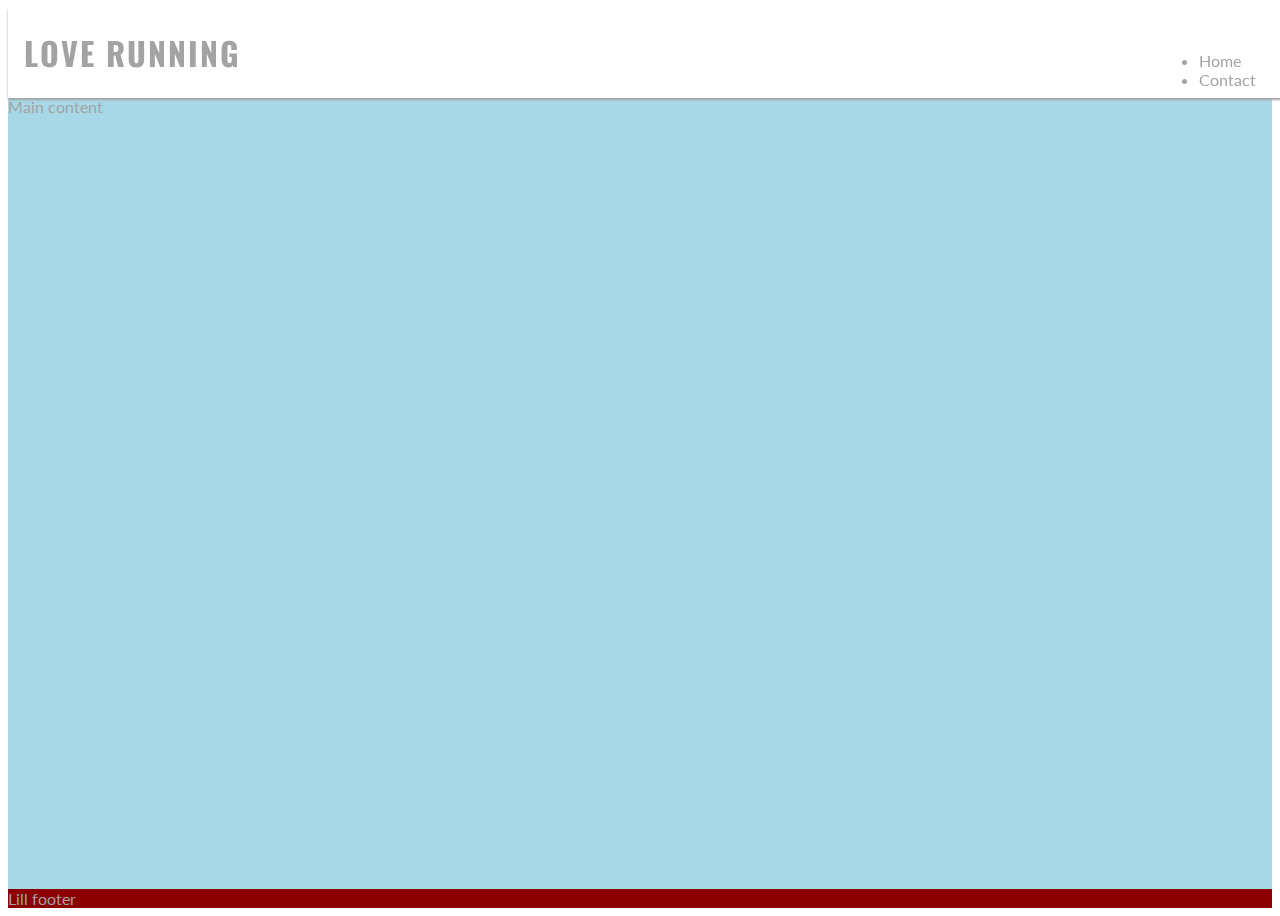
<file: index.html>
<!DOCTYPE html>
<html lang="en">
  <head>
    <meta charset="UTF-8" />
    <meta http-equiv="X-UA-Compatible" content="IE=edge" />
    <meta name="viewport" content="width=device-width, initial-scale=1.0" />
    <!--metatags for search engens-->
    <meta name="description" content="Love Running. Running club">
    <!--lill keywords to find the site-->
    <meta name="keywords" content="love running, run, running club, runners, sport">
    <!-- the css-->
    <link rel="stylesheet" href="assets/css/style.css">
    <!--page title-->
    <title>Love Running</title>
    <!--favicon-->
    <link rel="apple-touch-icon" sizes="180x180" href="assets/favicon/apple-touch-icon.png">
    <link rel="icon" type="image/png" sizes="32x32" href="assets/favicon/favicon-32x32.png">
    <link rel="icon" type="image/png" sizes="16x16" href="assets/favicon/favicon-16x16.png">
  </head>
  <body>

<!--the head with page name n nav-->
<header>
    <h1>Love Running</h1>
    <nav>
        <li><a href="index.html">Home</a></li>
        <li><a href="contact.html">Contact</a></li>
    </nav>
</header>

<!--all the content lives here-->
<main>Main content</main>

<!--footer is shown on the end of all pages-->
<footer>Lill footer</footer>

  </body>
</html>
</file>
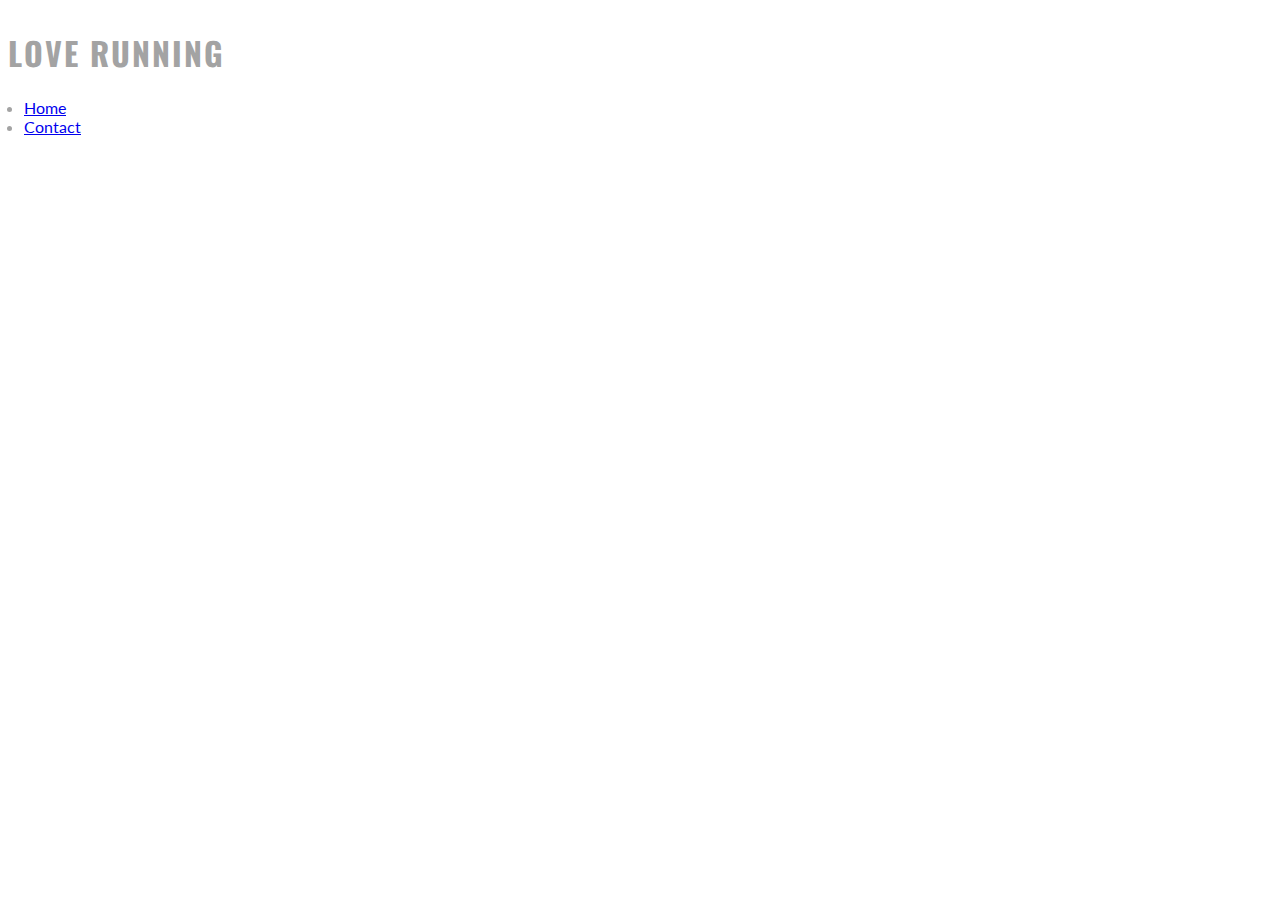
<file: contact.html>
<!DOCTYPE html>
<html lang="en">

<head>
    <meta charset="UTF-8" />
    <meta http-equiv="X-UA-Compatible" content="IE=edge" />
    <meta name="viewport" content="width=device-width, initial-scale=1.0" />
    <!--metatags for search engens-->
    <meta name="description" content="Love Running. Running club">
    <!-- the css-->
    <link rel="stylesheet" href="assets/css/style.css">
    <!--lill keywords to find the site-->
    <meta name="keywords" content="love running, run, running club, runners, sport">
    <!--page title-->
    <title>Love Running</title>
    <!--favicon-->
    <link rel="apple-touch-icon" sizes="180x180" href="assets/favicon/apple-touch-icon.png">
    <link rel="icon" type="image/png" sizes="32x32" href="assets/favicon/favicon-32x32.png">
    <link rel="icon" type="image/png" sizes="16x16" href="assets/favicon/favicon-16x16.png">
</head>

<body>
    

    <h1>Love Running</h1>
    <nav>
        <li><a href="index.html">Home</a></li>
        <li><a href="contact.html">Contact</a></li>
    </nav>





</body>

</html>
</file>
<file: assets/css/style.css>
/* Google fonts import */
@import url('https://fonts.googleapis.com/css2?family=Lato:wght@300&family=Oswald:wght@200;300;400;500;600;700&display=swap');

* {
    padding: 0;
    border: 0;
    box-sizing: border-box;
}

body {
    min-height: 100vh;
    display: flex;
    flex-direction: column;
    /* generic project styles*/
    color: #a3a3a3;
    font-family: 'Lato', sans-serif;
}

h1 {
    color: 252525;
    font-family: 'Oswald', sans-serif;
    text-transform: uppercase;
    letter-spacing: 2px;
}

nav {
    position: absolute;
    background-color: #ffffff;
    width: 100%;
    left: 0;
    padding: 0 1rem;
    box-shadow: 0 2px 2px #3a3a3a;
    display: none;
    top: 100%; /*makes sure that the drop down menu dosent go over the header logo. 100% tells that the navigation element that the top of it should start on the bottom of its parrent. 0% represents the bottom of it*/

}

/* nav toggle situation. the ~ indicates that nav is targeted*/
#nav-toggle:checked~nav {
    display: block;
}

#nav-toggle {
    display: none; /*takes away the checkbox*/
}

.nav-toggle-label {
    font-size: 2rem;
}

#menu {
    font-size: 110%;
    letter-spacing: 4px;
    list-style-type: none;
    color: #3a3a3a;

}

/* list nav/menu styling spesifics*/
#menu > li {
    margin-bottom: 1em;
}
.active {
    border-bottom: 1px solid #3a3a3a;

}
header {
    background-color: #ffffff;
    /*mobile styling*/
    padding: 0 1rem;
    position: fixed;
    z-index: 99;
    width: 100%;
    box-shadow: 0 2px 2px #a3a3a3;
    /* puts burger menu thing on top of the header logo situation n makes it look prettyyy*/
    display: flex; 
    justify-content: space-between;
    align-items: baseline;

    
}

header a {
    text-decoration: 0;
    color: inherit;
}

main {
    background-color: rgb(167, 216, 231);
    flex: 1 0 auto;
    /*make main place take up any surplus space*/
    margin-top: 47px; /*pushes the contetnt down so its under the menu n logo header situation*/

}

footer {
    background-color: darkred;
    
}


/*media query to set the doffrant screen sizes n decide how the content in each should look (768px and up)*/
@media screen and (min-width: 768px){
    /*evertyhting written here only effects the bigger screen looks*/
    /*header*/
    nav {
        display: block;
        position: relative;
        box-shadow: none;
        width: fit-content;
        padding-right: 1rem;
    }

    /* this makes the menu looking nice and bing dispaled hoizontely int the right corner, also hides the X*/
    #menu {
        display: flex;
    }

    #menu > li {
        padding-left: 1rem;
    }

    .nav-toggle-label {
        display: none;
    }

    #logo {
        font-size: 280%;
        line-height: 75px;
        #margin: 0 0.5rem;

    }

    /*main content*/
    /*push main content donw to accomidate screen size and larger header*/
    main {
        margin-top: 89px;
    }

/* for large deivses 992px n up like laptops*/
    @media screen and (mai-widht: 992px) {
        #menu a:hoover {
            border-bottom: 1px solid #3a3a3a;
        }
    }

}
</file>
